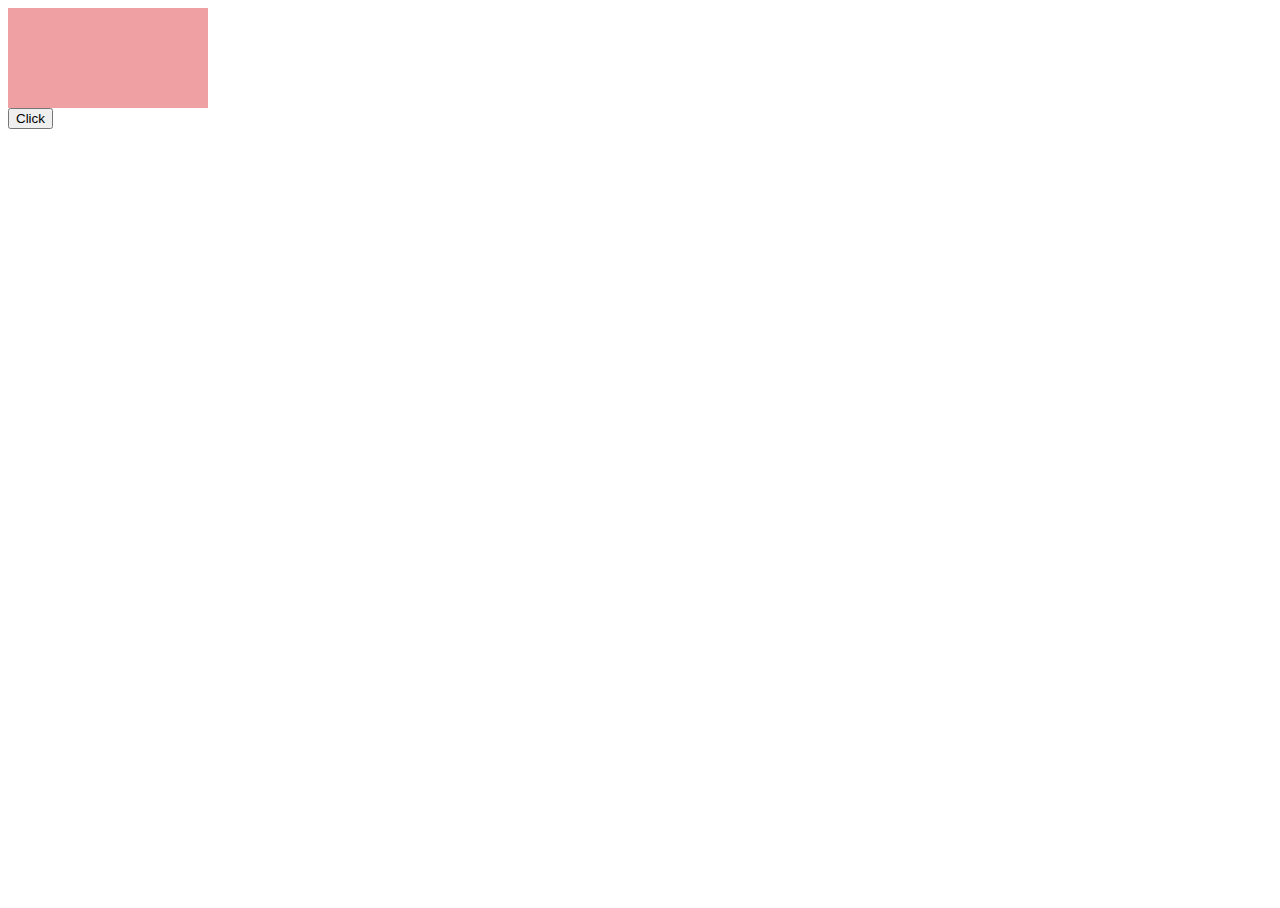
<file: index.html>
<html>
<head>
  <link rel="stylesheet" type="text/css" href="style.css">

</head>
<body>
  <script type="text/javascript">
  var ske12 = [];
  var ske13 = [];
  var ske12Choosed = [];
  var ske13Choosed = [];
  console.log(ske13);
  console.log(ske12);
  for(var i =0;i<10;i++){
    var nDiv = document.createElement('div');
    nDiv.id = 'ske12-'+i;
    nDiv.className= 'left';
    nDiv.innerHTML = i;
    ske12.push(nDiv);
  }
  </script>
  <div id="container">
    <!-- <div class="left">
    </div> -->
  </div>
  <div id="floor"></div>
  <script type="text/javascript">
    var i =0;
    var ske12LoopNumber = 5 ;

    function shuffle(array) {
      var m = array.length, t, i;

      // While there remain elements to shuffle…
      while (m) {

        // Pick a remaining element…
        i = Math.floor(Math.random() * m--);

        // And swap it with the current element.
        t = array[m];
        array[m] = array[i];
        array[i] = t;
      }

      return array;
    }

    function shuffleSke12(){
      shuffle(ske12);
    }

    function turn12(){
      setTimeout(function(){
        shuffleSke12();
        if(ske12.length>0){
          var nDiv = ske12[Math.floor(Math.random()*ske12.length)];
          // console.log("+++++++++++");
          // console.log(nDiv);
          // console.log(ske12);
          // console.log("+++++++++++")
          document.getElementById('container').appendChild(nDiv);
          nDiv.style.display='block';
          nDiv.style.animationDuration=i+1+'s';
          // console.log(nDiv.style.animationDuration);
          // console.log(ske12Choosed);
          if(i<ske12LoopNumber){
            turn12();
          }
          i++;
          if(i==ske12LoopNumber+1){
            setTimeout(function(){
              nDiv.style.webkitAnimationPlayState = 'paused';
              ske12Choosed.push(nDiv);
            },(i/2.5)*1000);
                  }
          else{
            setTimeout(function(){
              nDiv.style.display='none';
              nDiv.remove();
            },(i)*1000);
          }
        }
      },(i+1)*1000+1);
    }
    function shuffle(array) {
      var m = array.length, t, i;

      // While there remain elements to shuffle…
      while (m) {

        // Pick a remaining element…
        i = Math.floor(Math.random() * m--);

        // And swap it with the current element.
        t = array[m];
        array[m] = array[i];
        array[i] = t;
      }

      return array;
    }
    function chooseSke12(){
      i = 0;
      turn12();
      if(ske12Choosed.length>0){
        ske12Choosed[ske12Choosed.length-1].remove();
        // for(var j =0;i<ske12.length;i++){
          //  if(ske12[j]==ske12Choosed[ske12Choosed.length-1]){
          if(ske12Choosed.length>0){
            ske12.splice(ske12.indexOf(ske12Choosed[ske12Choosed.length-1]),1);

        }
      }
    }
    // insertDiv();
  </script>
  <button type="button" name="button" onclick="chooseSke12()">Click</button>
</body>
</html>
</file>
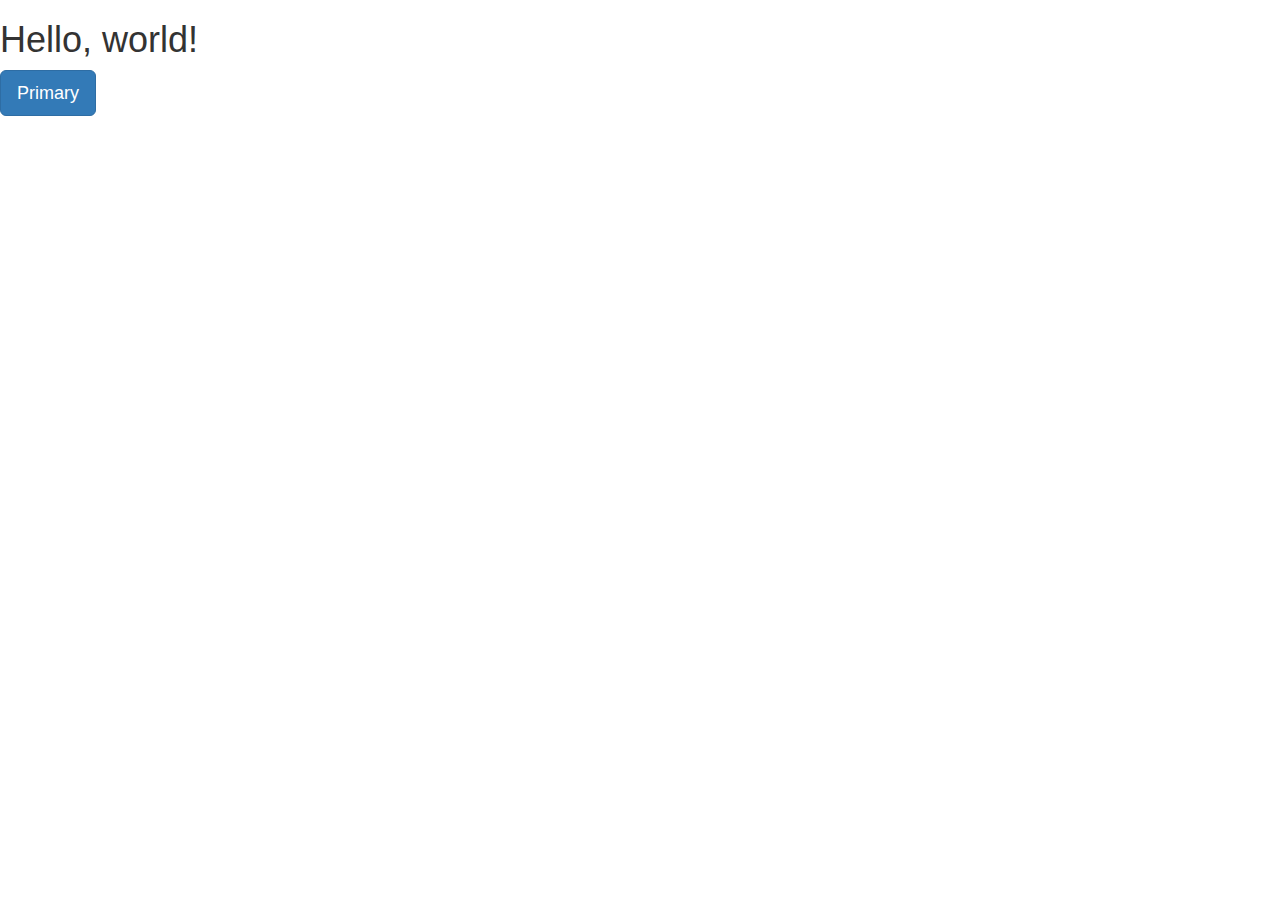
<file: bootStrap.html>
<!DOCTYPE html>
<html lang="en">
  <head>
    <meta charset="utf-8">
    <meta http-equiv="X-UA-Compatible" content="IE=edge">
    <meta name="viewport" content="width=device-width, initial-scale=1">
    <!-- The above 3 meta tags *must* come first in the head; any other head content must come *after* these tags -->
    <title>Bootstrap 101 Template</title>

    <!-- Bootstrap -->
    <link href="css/bootstrap.min.css" rel="stylesheet">

    <!-- HTML5 shim and Respond.js for IE8 support of HTML5 elements and media queries -->
    <!-- WARNING: Respond.js doesn't work if you view the page via file:// -->
    <!--[if lt IE 9]>
      <script src="https://oss.maxcdn.com/html5shiv/3.7.2/html5shiv.min.js"></script>
      <script src="https://oss.maxcdn.com/respond/1.4.2/respond.min.js"></script>
    <![endif]-->
  </head>
  <body>
    <h1>Hello, world!</h1>

    <!-- jQuery (necessary for Bootstrap's JavaScript plugins) -->
    <script src="https://ajax.googleapis.com/ajax/libs/jquery/1.11.3/jquery.min.js"></script>
    <!-- Include all compiled plugins (below), or include individual files as needed -->
    <script src="js/bootstrap.min.js"></script>
    <button type="button" name="button" class="btn btn-lg btn-primary">Primary</button>
  </body>
</html>
</file>
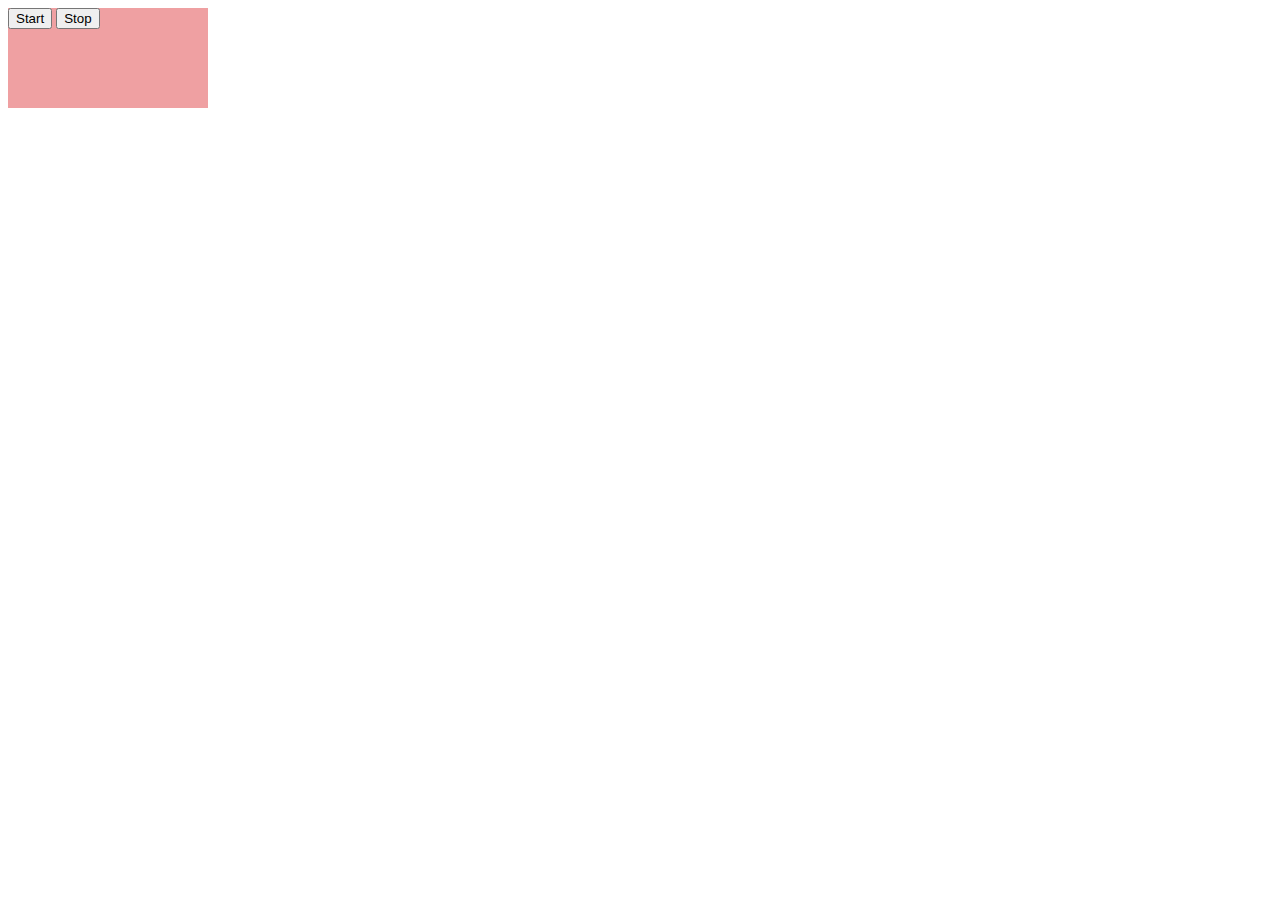
<file: index2.html>
<html>
<head>
  <link rel="stylesheet" type="text/css" href="style.css">

</head>
<body>

  <div id="container">
    <div id='containerSke12' class= 'stop'>
    </div>
  </div>
  <script type="text/javascript">
  var container = document.getElementById('containerSke12');
  container.addEventListener('webkitAnimationEnd',function(){
    this.style.webkitAnimationName = '';
  });
  var ske12 = [];
  // for(var i =0;i<10;i++){
  //   var nDiv = document.createElement('div');
  //   nDiv.id = 'ske12-'+i;
  //   nDiv.className= 'top';
  //   nDiv.style.position = 'relative';
  //   nDiv.style.height = '100px';
  //   nDiv.style.width = '100px';
  //   nDiv.style.textAlign = 'center';
  //   nDiv.style.backgroundColor='blue';
  //   nDiv.style.fontSize = '100';
  //   nDiv.style.animationDuration=1;
  //   nDiv.innerHTML = i;
  //   ske12.push(nDiv);
  //   document.getElementById('ske12Container').appendChild(nDiv);
  // }
  </script>
  <script type="text/javascript">
  function animation12(time){
    var div = document.getElementById('containerSke12');
    div.className = 'test';
    div.style.animationName = 'testAni';
    div.style.webkitAnimationPlayState = 'running';
    div.style.animationDuration = time+'s';
    div.style.animationIterationCount = '1';
    // setTimeout(function(){
    //   ske12[ske12.length-1].parentNode.insertBefore(ske12[ske12.length-1],ske12[ske12.length-1].parentNode.firstChild);
    //   var temp = ske12.pop();
    //   ske12.unshift(temp);
    //   console.log(ske12);
    //   //div.className = 'test';
    //   // setTimeout(function(){
    //   //   div.style.webkitAnimationPlayState = 'paused';
    //   // },0);
    // },time*1000);
  }
  function startSke12(){
    //for(var i =1;i<5;i++){
      animation12(1);
    // }
  }
  function stopSke12(){
    var div = document.getElementById('ske12Container');

    div.style.webkitAnimationPlayState = 'paused';
  }
  </script>
  <div id="floor">
  <button type="button" name="start" onclick="startSke12()">Start</button>
  <button type="button" name="stop" onclick="stopSke12()">Stop</button>

  </div>
  </body>
</html>
</file>
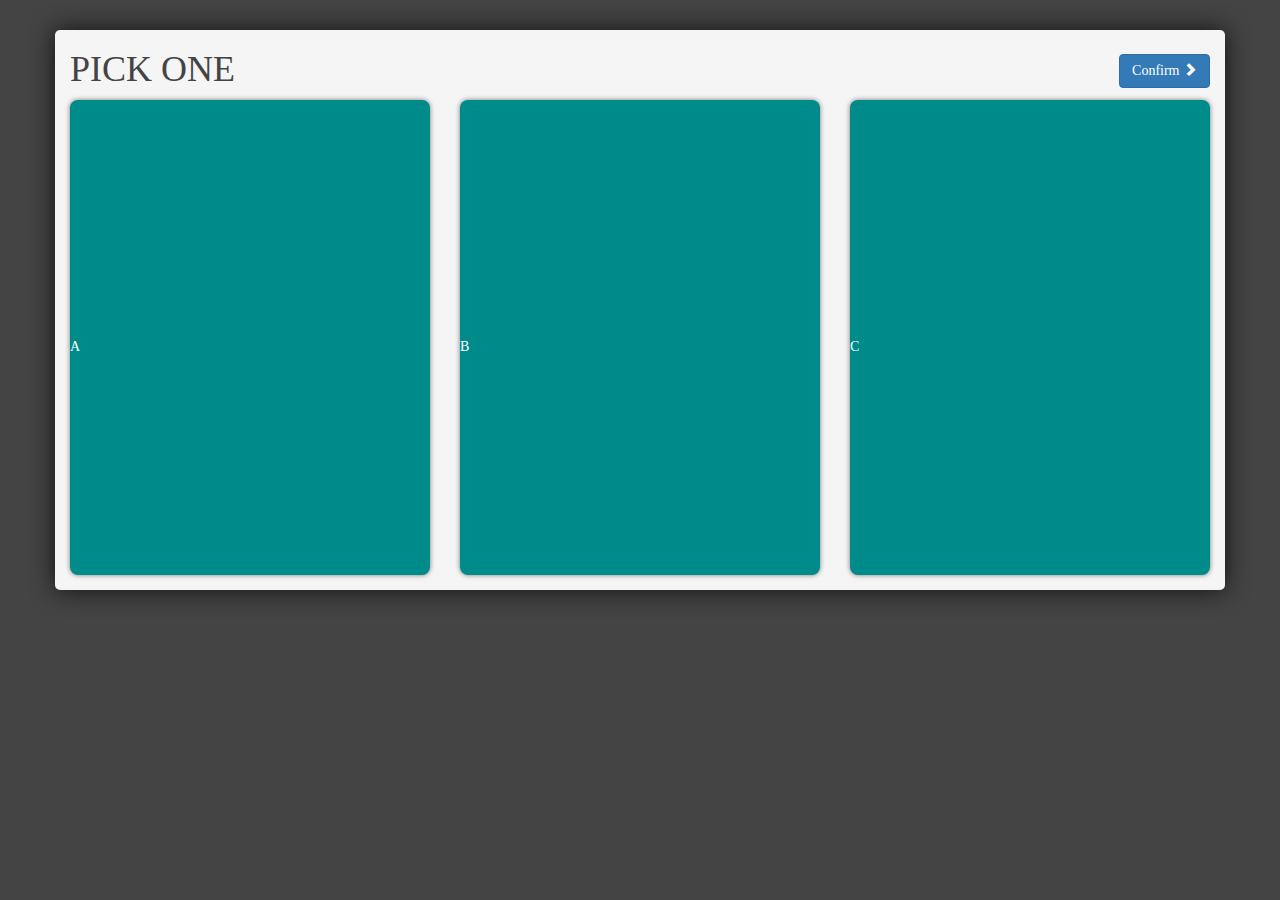
<file: index6.html>
<!DOCTYPE html>
<html lang="en">
<head>
    <meta charset="UTF-8">
    <title>Document</title>
    <link rel="stylesheet" href="css/bootstrap.min.css">
    <link rel="stylesheet" href="css/animate.css">
    <style>
        body {
            color: white;
            background-color: #444444;
            font-family: "Segoe UI Semibold";
        }
        .container {
            box-shadow: 0px 0px 25px #111111;
            margin-top: 30px;
            border-radius: 5px;
            background-color: whitesmoke;
        }
        .people-row {
            margin-bottom: 15px;
        }
        .people-box {
            background-color: darkcyan;
            box-shadow: 0px 0px 5px #777777;
            border-radius: 8px;
            padding-top: 66%;
            padding-bottom: 66%;
        }
        .people-holder {
            position: absolute;
            text-align: center;
            z-index: 2;
        }
        .black-text {
            color: #444444;
        }
        #button {
            text-align: right;
            margin-top: 24px;
        }
    </style>
</head>
<body>
    <div class="container">
        <div class="row">
            <div class="col-xs-6">
                <h1 class="black-text">PICK ONE</h1>
            </div>
            <div id="button" class="col-xs-6">
                <button class="btn btn-primary">Confirm
                <span class="glyphicon glyphicon-chevron-right" aria-hidden="true"></span>
                </button>
            </div>
        </div>
        <div class="row people-row">
            <div class="col-lg-4 col-xs-4">
                <div class="people-box">
                    <div class="people-holder">
                        A
                    </div>
                </div>
            </div>
            <div class="col-lg-4 col-xs-4">
                <div class="people-box">
                    <div class="people-holder">
                        B
                    </div>
                </div>
            </div>
            <div class="col-lg-4 col-xs-4">
                <div class="people-box">
                    <div class="people-holder">
                        C
                    </div>
                </div>
            </div>
        </div>
    </div>
    <script type="text/javascript" src="js/jquery-2.1.4.min.js"></script>
    <script type="text/javascript">
        "use strict";

        var state = true;
        $(".btn").click(function() {
            console.log('wtf');
//            $(".people-box").hide();
            if (state) {
                $(".people-box").addClass("animated flip");
            } else {
                $(".people-box").removeClass("animated flip");
            }
            state = !state;
//            $(".people-box").hide();
//            $(".people-box").removeClass("animated flip");
        });
    </script>
</body>
</html>
</file>
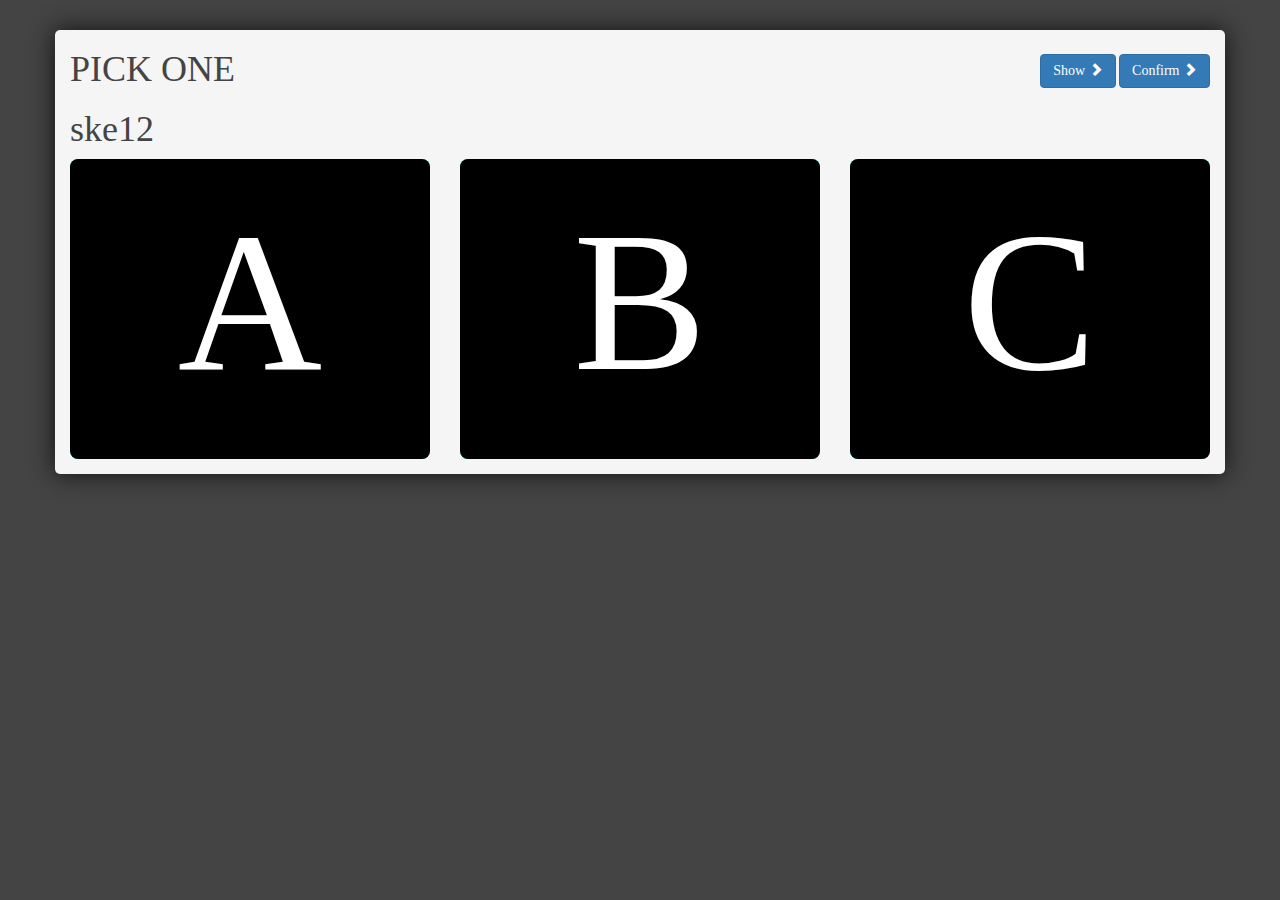
<file: index7.html>
<!DOCTYPE html>
<html lang="en">
<head>
    <meta charset="UTF-8">
    <title>SK</title>
    <link rel="stylesheet" href="css/bootstrap.min.css">
    <link rel="stylesheet" href="css/animate.css">
    <style>
        @-webkit-keyframes rotate {
            0% {
                transform: rotate(0deg);
            }
            100% {
                transform: rotate(180deg);
                transition: 6s;
            }
        }
        .flip .flipper {
            transform: rotateY(180deg);
            transition: 5s;
            transform-style: preserve-3d;
/*            float: inherit;*/
        }
        .scale {
            transform: scale(1.1);
            transition-duration: 1s;
        }
        body {
            color: white;
            background-color: #444444;
            font-family: "Segoe UI Semibold";
        }
        .container {
            box-shadow: 0px 0px 25px #111111;
            margin-top: 30px;
            border-radius: 5px;
            background-color: whitesmoke;
        }
        .people-row {
            margin-bottom: 15px;
        }
        /* entire container, keeps perspective */
        .flip-container {
/*            perspective: 1000;*/
            position: relative;
            background-color: aqua;        }
        /* flip the pane when hovered */
        /*.flip-container:active  .flipper{
            transform: rotateY(180deg);
        }*/
/*
        .flip-container:hover{
            transform: scale(1.1);
            transition-duration: 1s;
        }
*/
        .flip-container, flipper, .front, .back {
            width: 100%;
            height: 300px;
            border-radius: 8px;
        }
        /* flip speed goes here */
        .flipper {
            transition: 0.6s;
            transform-style: preserve-3d;
            background-color: bisque;
            position: relative;
        }
        /* hide back of pane during swap */
        .front, .back {
            backface-visibility: hidden;
            text-align: center;
            position: absolute;
            top: 0;
            left: 0;
        }
        /* front pane, placed above back */
        .front {
            z-index: 1;
            /* for firefox 31 */
            transform: rotateY(0deg);
            background-color: #000;
            font-size: 200px;
        }
        /* back, initially hidden pane */
        .back {
            z-index: 2;
            transform: rotateY(180deg);
            background-color: #F0F;
            padding: 30%;
            font-size: 100px;
        }
        .black-text {
            color: #444444;
        }
        #buttonDiv {
            text-align: right;
            margin-top: 24px;
        }
    </style>
</head>
<body>
    <div class="container">
        <div class="row">
            <div class="col-xs-6">
                <h1 class="black-text">PICK ONE</h1>
                <h1 id="status" class="black-text">ske12</h1>
            </div>
            <div id="buttonDiv" class="col-xs-6">
                <button id="show" class="btn btn-primary">Show
                <span class="glyphicon glyphicon-chevron-right" aria-hidden="true"></span>
                </button>
                <button id="button" class="btn btn-primary">Confirm
                <span class="glyphicon glyphicon-chevron-right" aria-hidden="true"></span>
                </button>
            </div>
        </div>
        <div class="row people-row">
            <div class="col-lg-4 col-xs-4">
                <div id="card-container-1" class="flip-container">
                    <div id="card-flipper-1" class="flipper">
                        <div id="card-front-1" class="front">
                  			<!-- front content -->
                  			A
  		                </div>
  		                <div id="card-back-1" class="back">
  		                	<!-- back content -->
  		                	AA
  	                	</div>
                    </div>
                </div>
            </div>
            <div class="col-lg-4 col-xs-4">
                <div id="card-container-2" class="flip-container">
                    <div id="card-flipper-2" class="flipper">
                        <div id="card-front-2" class="front">
                  			<!-- front content -->
                  			B
  		                </div>
  		                <div id="card-back-2" class="back">
  		                	<!-- back content -->
  		                	BB
  	                	</div>
                    </div>
                </div>
            </div>
            <div class="col-lg-4 col-xs-4">
                <div id="card-container-3" class="flip-container">
                    <div id="card-flipper-3" class="flipper">
                        <div id="card-front-3" class="front">
                            <!--front content -->
                        C
                      </div>
                      <div id="card-back-3" class="back">
                        <!-- back content -->
                        CC
                      </div>
                    </div>
                </div>
            </div>
        </div>
    </div>
    <script type="text/javascript" src="js/jquery-2.1.4.min.js"></script>
    <script type="text/javascript">
        "use strict";
        function shuffle(array) {
            var m = array.length, t, i;
            // While there remain elements to shuffle…
            while (m) {
                // Pick a remaining element…
                i = Math.floor(Math.random() * m--);

                // And swap it with the current element.
                t = array[m];
                array[m] = array[i];
                array[i] = t;
            }
            return array;
        }

//        var state = true;
//        $(".btn").click(function() {
//            if (state) {
//                $(".flip-container").addClass("flip");
//                $(".flipper").addClass("flip");
//            } else {
//                $(".flip    container").removeClass("flip");
//            }
//            state = !state;
//        });
        var SKE12 = 1;
        var SKE13 = 0;
        var state = SKE12;
        var currentSke13;
        var choosed = false;
        var ske12Array = ["1", "2", "3", "4", "5"];
        var ske13Array = ["01", "02", "03", "04", "05"];
        var backgroundColor = ["#F44336", "#E91E63", "#9C27B0", "#673AB7", "#673AB7", "#3F51B5", "#2196F3", "#03A9F4", "#00BCD4", "#009688", "#4CAF50", "8BC34A", "#CDDC39", "#FFEB3B", "#FFC107", "#FF9800", "FF5722", "#795548", "#9E9E9E"];
        var ske12 = {
            code: ske12Array,
        };
        var ske13 = {
            name: ske13Array,
        }
        var ske13Choosed = {
            
        };
        var setSke13Card = function() {
            for (var i = 1; i <= 3; i++){
                if (ske13Array.length == 0) {
                    $("#card-back-" + i).text("END");
                }
                else if (ske13Array.length < 3) {
                    $("#card-back-" + i).text(ske13Array[(i - 1) % ske13Array.length]);
                }
                else {
                    $("#card-back-" + i).text(ske13Array[i - 1]);
                }
            }
        };
        var setSke12Card = function(){
            for(var i = 1; i <= 3; i++){
                if(ske12Array.length == 0){
                    $("#card-back-" + i).text("END");
                }
                else if (ske12Array.length < 3) {
                    $("#card-back-" + i).text(ske12Array[(i - 1) % ske12Array.length]);
                }
                else {
                    $("#card-back-" + i).text(ske12Array[i - 1]);
                }
            }
        };
        var shuffleSke12 = function() {
            shuffle(ske12Array);
        };
        var shuffleSke13 = function() {
            shuffle(ske13Array);
        };
        var saveToFile = function() {
            localStorage.setItem('choosed', JSON.stringify(ske13Choosed));
        };
        var setClickListener = function(selector) {
            var tempDiv = $(selector);
            tempDiv.bind("click", function() {
                for (var i = 1; i <= 3; i++) {
                    $("#card-back-"+i).css("background-color", backgroundColor[Math.floor(Math.random() * 19 + 1)]);
                }
                tempDiv.addClass("flip");
                tempDiv.addClass("scale");
//                console.log();
                var text = tempDiv.children().children(".back").text();
                if (state == SKE12) {
                    currentSke13 = text;
//                    console.log(ske13Array);
//                    console.log(ske13Array.indexOf(text));
                    ske13Array.splice(ske13Array.indexOf(text), 1);
                    console.log(ske13Array);
                }
                if (state == SKE13) {
                    ske13Choosed[currentSke13] = text;
                    ske12Array.splice(ske12Array.indexOf(text), 1);
//                    console.log(ske13Choosed);
                    saveToFile();
                }
                for(var i = 1;i<=3;i++){
                    if(i!=tempDiv.selector.substring(16)){
                        $("#card-container-"+i).unbind("mouseenter");
                        console.log(i);
                    }
                   
                }
                unbindCickAll();
                tempDiv.unbind("mouseleave");
                choosed = true;
            });
            tempDiv.bind("mouseenter",function(){
                tempDiv.css("transform", "scale(1.1)");
                tempDiv.css("transition-duration", "1s");
            });
            tempDiv.bind("mouseleave",function(){
                tempDiv.css("transform", "scale(1)");
                tempDiv.css("transition-duration", "1s");
            });
        };
        var unbindCickAll = function(){
            for(var i = 1;i<=3;i++){
                $("#card-container-"+i).unbind("click");
            }
        };
//        var resetHover = function(){
//            for(var i = 1;i<=3;i++){
//                   $("#card-container-"+i).unbind("click");
//            }
//        };
        var resetCss = function() {
            for(var i = 1; i <= 3; i++) {
                $("#card-container-" + i).removeClass("flip");
                $("#card-container-" + i).removeClass("scale");
                $("#card-container-" + i).css("transform", "scale(1)");
                $("#card-container-" + i).css("transition-duration", "1s");
            }
        };
        var resetClick = function() {
            for (var i = 1; i <= 3; i++) {
                setClickListener("#card-container-" + i);
            }
        };
        $("#show").bind("click", function() {
            if (choosed) {
                for (var i = 1; i <= 3; i++) {
                  $("#card-container-" + i).addClass("flip");
                }
            }
        });
        $("#button").bind("click", function() {
            if (choosed) {
                resetCss();
                resetClick();
                setTimeout(function() {
                    if (state == SKE12) {
                        console.log("in ske12");
                        shuffleSke12();
                        setSke12Card();
                    }
                    else {
                        console.log("in ske13");
                        shuffleSke13();
                        setSke13Card();
                    }
                    state == SKE12 ? state = SKE13 : state = SKE12;
                }, 500);
                console.log(state);
                choosed = false;
                if (state == SKE12) {
                    $("#status").text("ske13");
                }
                else {
                    $("#status").text("ske12");
                }
            }
        });
        $(document).ready(function() {
            shuffleSke12();
            shuffleSke13();
            resetCss();
            resetClick();
            setSke13Card();
        });
    </script>
</body>
</html>
</file>
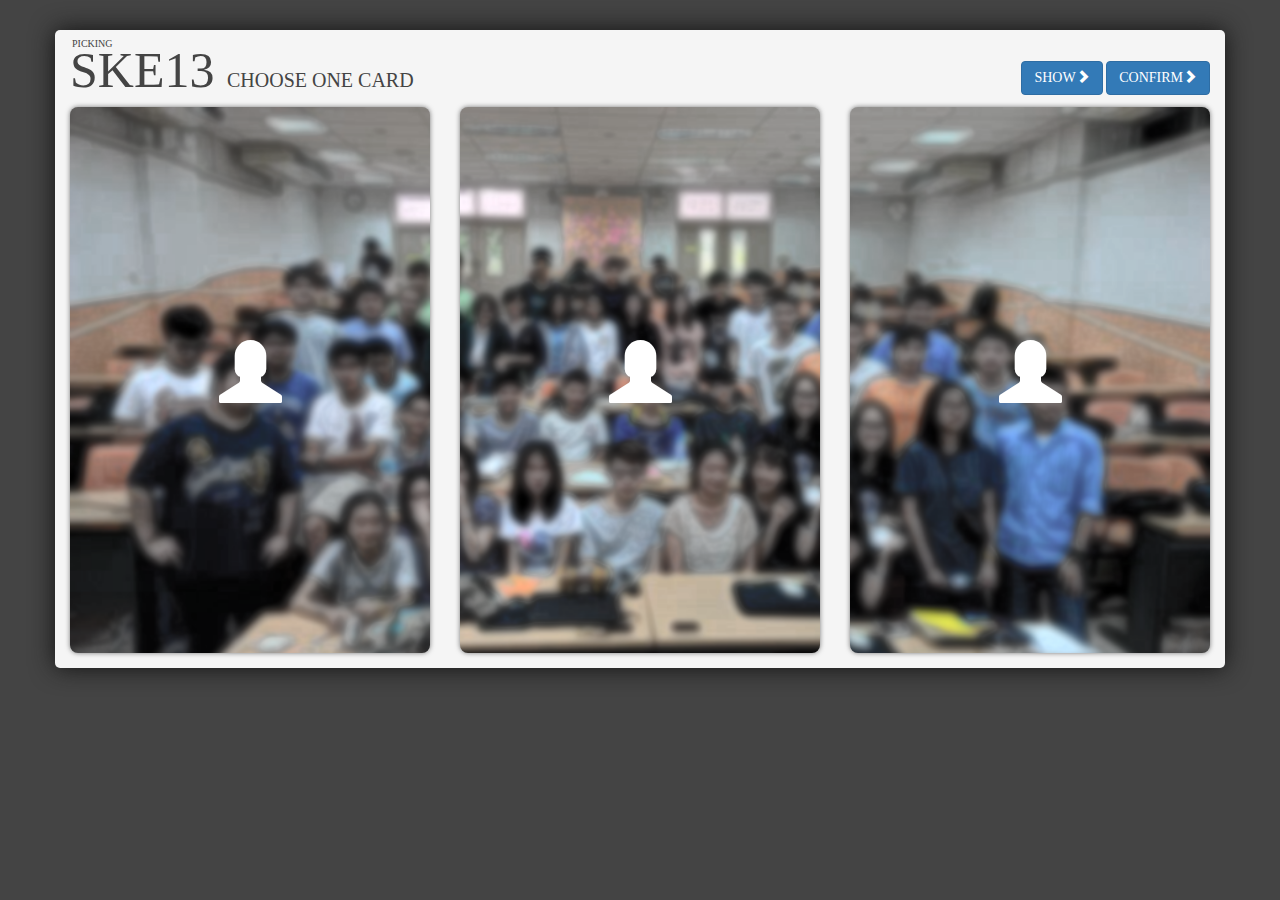
<file: index8.html>
<!DOCTYPE html>
<html lang="en">
<head>
    <meta charset="UTF-8">
    <title>SK</title>
    <link rel="stylesheet" href="css/bootstrap.min.css">
    <link rel="stylesheet" href="css/animate.css">
    <style>
        @-webkit-keyframes rotate {
            0% {
                transform: rotate(0deg);
            }
            100% {
                transform: rotate(180deg);
                transition: 6s;
            }
        }
        .flip .flipper {
            transform: rotateY(180deg);
            transition: 6s;
            transform-style: preserve-3d;
/*            float: inherit;*/
        }
        .scale {
            transform: scale(1.02);
            transition-duration: 1s;
        }
        body {
            color: white;
            background-color: #444444;
            font-family: "Segoe UI Semibold";
        }
        .container {
            box-shadow: 0px 0px 25px #111111;
/*            padding-bottom: 4%;*/
            margin-top: 30px;
            border-radius: 5px;
            background-color: whitesmoke;
        }
        .title-row {
            margin-top: 7px;
        }
        .people-row {
            margin-bottom: 15px;
        }
        /* entire container, keeps perspective */
        .flip-container {
/*            perspective: 1000;*/
            position: relative;
        }
        /* flip the pane when hovered */
        /*.flip-container:active  .flipper{
            transform: rotateY(180deg);
        }*/
/*
        .flip-container:hover{
            transform: scale(1.02);
            transition-duration: 1s;
        }
*/
        .flip-container, flipper, .front, .back {
            width: 100%;
/*            margin-bottom: 100%;*/
/*            height: 300px;*/
            border-radius: 8px;
        }
        /* flip speed goes here */
        .flipper {
            transition: 0.6s;
            transform-style: preserve-3d;
            position: relative;
            text-align: center;
        }
        /* hide back of pane during swap */
        .front, .back {
            backface-visibility: hidden;
/*            text-align: center;*/
/*
            top: 150px;
            left: 100px;
*/
            background-color: darkcyan;
            box-shadow: 0px 0px 5px #777777;
            border-radius: 8px;
            padding-top: 66%;
            padding-bottom: 66%;
/*            margin-bottom: 66%;*/
        }
        /* front pane, placed above back */
        .front {
            z-index: 1;
            /* for firefox 31 */
            position: absolute;
            transform: rotateY(0deg);
            background-color: #000;
            font-size: 50px;
            background-repeat: no-repeat;
            background-size: cover;
        }
        #card-front-1 {
            background-image: url("images/background/card-1.png");
        }
        #card-front-2 {
            background-image: url("images/background/card-2.png");
        }
        #card-front-3 {
            background-image: url("images/background/card-3.png");
        }
        /* back, initially hidden pane */
        .back {
            z-index: 2;
            transform: rotateY(180deg);
            background-color: #F0F;
/*            padding: 30%;*/
            font-size: 50px;
        }
        .black-text {
            color: #444444;
        }
        #buttonDiv {
            text-align: right;
            margin-top: 24px;
        }
        .card-glyphicon {
            transform: scale(1.25);
        }
/*
        .subtitle-container {
            position: relative;
        }
*/
/*
        .subtitle h2 {
            font-size: 5px;
        }
*/
        .title-text-holder {
            display: inline;
            font-size: 20px;
        }
        #status {
            font-size: 50px;
        }
        #picking {
            font-size: 10px;
            margin-bottom: -16px;
            margin-left: 2px;
        }
    </style>
</head>
<body>
    <div class="container">
        <div class="title-row row">
            <div class="title-container title black-text col-xs-8 col-lg-8">
                <div id="picking" class="black-text">
                    PICKING                    
                </div>
                <div id="status" class="title-text-holder">            SKE13
                </div>
                <div class="title-text-holder">
                    CHOOSE ONE CARD
                </div>
            </div>
            
            <div id="buttonDiv" class="col-xs-4 col-lg-4">
                <button id="show" class="btn btn-primary">SHOW<span class="glyphicon glyphicon-chevron-right" aria-hidden="true"></span>
                </button>
                <button id="button" class="btn btn-primary">CONFIRM<span class="glyphicon glyphicon-chevron-right" aria-hidden="true"></span>
                </button>
            </div>
        </div>
        <div class="row people-row">
            <div class="col-lg-4 col-xs-4">
                <div id="card-container-1" class="flip-container">
                    <div id="card-flipper-1" class="flipper">
                        <div id="card-front-1" class="front">
                  			<!-- front content -->
                  			<span class="glyphicon card-glyphicon glyphicon-user" aria-hidden="true"></span>
  		                </div>
  		                <div id="card-back-1" class="back">
  		                	<!-- back content -->
  		                	AA
  	                	</div>
                    </div>
                </div>
            </div>
            <div class="col-lg-4 col-xs-4">
                <div id="card-container-2" class="flip-container">
                    <div id="card-flipper-2" class="flipper">
                        <div id="card-front-2" class="front">
                  			<!-- front content -->
                  			<span class="glyphicon card-glyphicon glyphicon-user" aria-hidden="true"></span>
  		                </div>
  		                <div id="card-back-2" class="back">
  		                	<!-- back content -->
  		                	BB
  	                	</div>
                    </div>
                </div>
            </div>
            <div class="col-lg-4 col-xs-4">
                <div id="card-container-3" class="flip-container">
                    <div id="card-flipper-3" class="flipper">
                        <div id="card-front-3" class="front">
                            <!--front content -->
                            <span class="glyphicon card-glyphicon glyphicon-user" aria-hidden="true"></span>
                        </div>
                        <div id="card-back-3" class="back">
                            <!-- back content -->
                            CC
                        </div>
                    </div>
                </div>
            </div>
        </div>        
    </div>
    <script type="text/javascript" src="js/jquery-2.1.4.min.js"></script>
    <script type="text/javascript">
        "use strict";
        function shuffle(array) {
            var m = array.length, t, i;
            // While there remain elements to shuffle…
            while (m) {
                // Pick a remaining element…
                i = Math.floor(Math.random() * m--);

                // And swap it with the current element.
                t = array[m];
                array[m] = array[i];
                array[i] = t;
            }
            return array;
        }

//        var state = true;
//        $(".btn").click(function() {
//            if (state) {
//                $(".flip-container").addClass("flip");
//                $(".flipper").addClass("flip");
//            } else {
//                $(".flip    container").removeClass("flip");
//            }
//            state = !state;
//        });
        var SKE12 = 1;
        var SKE13 = 0;
        var state = SKE12;
        var currentSke13;
        var choosed = false;
        var ske12Array = ["1", "2", "3", "4", "5"];
        var ske13Array = ["01", "02", "03", "04", "05"];
        var backgroundColor = ["#F44336", "#E91E63", "#9C27B0", "#673AB7", "#673AB7", "#3F51B5", "#2196F3", "#03A9F4", "#00BCD4", "#009688", "#4CAF50", "#8BC34A", "#CDDC39", "#FFEB3B", "#FFC107", "#FF9800", "#FF5722", "#795548", "#9E9E9E"];
        var ske12 = {
            code: ske12Array,
        };
        var ske13 = {
            name: ske13Array,
        }
        var ske13Choosed = {
            
        };
        var setSke13Card = function() {
            for (var i = 1; i <= 3; i++){
                if (ske13Array.length == 0) {
                    $("#card-back-" + i).text("END");
                }
                else if (ske13Array.length < 3) {
                    $("#card-back-" + i).text(ske13Array[(i - 1) % ske13Array.length]);
                }
                else {
                    $("#card-back-" + i).text(ske13Array[i - 1]);
                }
            }
        };
        var setSke12Card = function(){
            for(var i = 1; i <= 3; i++){
                if(ske12Array.length == 0){
                    $("#card-back-" + i).text("END");
                }
                else if (ske12Array.length < 3) {
                    $("#card-back-" + i).text(ske12Array[(i - 1) % ske12Array.length]);
                }
                else {
                    $("#card-back-" + i).text(ske12Array[i - 1]);
                }
            }
        };
        var shuffleSke12 = function() {
            shuffle(ske12Array);
        };
        var shuffleSke13 = function() {
            shuffle(ske13Array);
        };
        var saveToFile = function() {
            localStorage.setItem('choosed', JSON.stringify(ske13Choosed));
        };
        var setClickListener = function(selector) {
            var tempDiv = $(selector);
            tempDiv.bind("click", function() {
                for (var i = 1; i <= 3; i++) {
                    $("#card-back-" + i).css("background-color", backgroundColor[Math.floor(Math.random() * 19 + 1)]);
                }
                tempDiv.addClass("flip");
                tempDiv.addClass("scale");
//                console.log();
                var text = tempDiv.children().children(".back").text();
                if (state == SKE12) {
                    currentSke13 = text;
//                    console.log(ske13Array);
//                    console.log(ske13Array.indexOf(text));
                    ske13Array.splice(ske13Array.indexOf(text), 1);
                    console.log(ske13Array);
                }
                if (state == SKE13) {
                    ske13Choosed[currentSke13] = text;
                    ske12Array.splice(ske12Array.indexOf(text), 1);
//                    console.log(ske13Choosed);
                    saveToFile();
                }
                for(var i = 1;i<=3;i++){
                    if(i!=tempDiv.selector.substring(16)){
                        $("#card-container-" + i).unbind("mouseenter");
                        console.log(i);
                    }
                   
                }
                unbindCickAll();
                tempDiv.unbind("mouseleave");
                choosed = true;
            });
            tempDiv.bind("mouseenter",function(){
                tempDiv.css("transform", "scale(1.02)");
                tempDiv.css("transition-duration", "1s");
            });
            tempDiv.bind("mouseleave",function(){
                tempDiv.css("transform", "scale(1)");
                tempDiv.css("transition-duration", "1s");
            });
        };
        var unbindCickAll = function(){
            for(var i = 1;i<=3;i++){
                $("#card-container-"+i).unbind("click");
            }
        };
//        var resetHover = function(){
//            for(var i = 1;i<=3;i++){
//                   $("#card-container-"+i).unbind("click");
//            }
//        };
        var resetCss = function() {
            for(var i = 1; i <= 3; i++) {
                $("#card-container-" + i).removeClass("flip");
                $("#card-container-" + i).removeClass("scale");
                $("#card-container-" + i).css("transform", "scale(1)");
                $("#card-container-" + i).css("transition-duration", "1s");
            }
        };
        var resetClick = function() {
            for (var i = 1; i <= 3; i++) {
                setClickListener("#card-container-" + i);
            }
        };
        $("#show").bind("click", function() {
            if (choosed) {
                for (var i = 1; i <= 3; i++) {
                  $("#card-container-" + i).addClass("flip");
                }
            }
        });
        $("#button").bind("click", function() {
            if (choosed) {
                resetCss();
                resetClick();
                setTimeout(function() {
                    if (state == SKE12) {
                        console.log("in ske12");
                        shuffleSke12();
                        setSke12Card();
                    }
                    else {
                        console.log("in ske13");
                        shuffleSke13();
                        setSke13Card();
                    }
                    state == SKE12 ? state = SKE13 : state = SKE12;
                }, 500);
                console.log(state);
                choosed = false;
                if (state == SKE12) {
                    $("#status").text("SKE12 ");
                }
                else {
                    $("#status").text("SKE13 ");
                }
            }
        });
        $(document).ready(function() {
            shuffleSke12();
            shuffleSke13();
            resetCss();
            resetClick();
            setSke13Card();
        });
        
    </script>
</body>
</html>
</file>
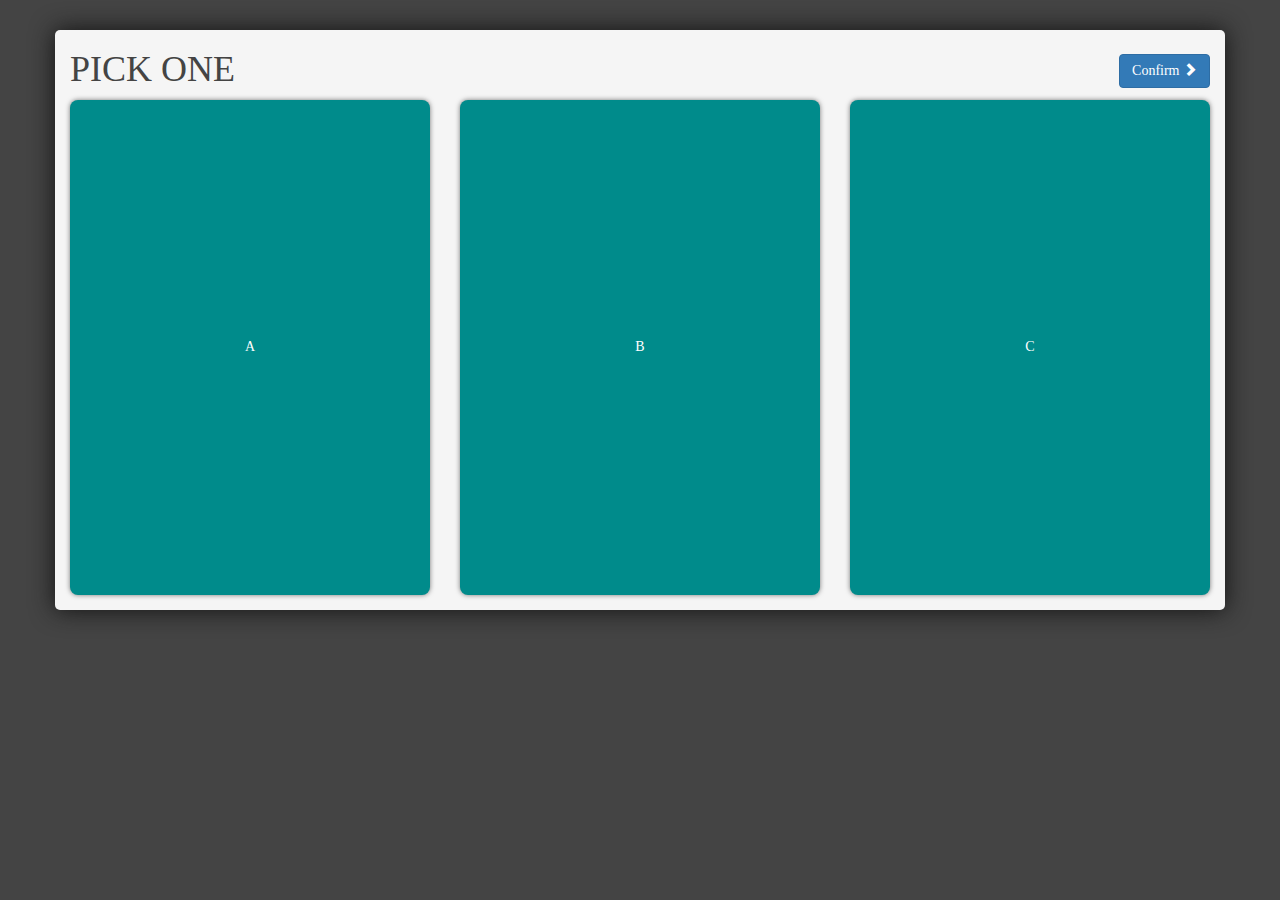
<file: old-index6.html>
<!DOCTYPE html>
<html lang="en">
<head>
    <meta charset="UTF-8">
    <title>Document</title>
    <link rel="stylesheet" href="css/bootstrap.min.css">
    <link rel="stylesheet" href="css/animate.css">
    <style>
        body {
            color: white;
            background-color: #444444;
            font-family: "Segoe UI Semibold";
        }
        .container {
            box-shadow: 0px 0px 25px #111111;
            margin-top: 30px;
            border-radius: 5px;
            background-color: whitesmoke;
        }
        .people-row {
            margin-bottom: 15px;
        }
        .people-box {
            background-color: darkcyan;
            box-shadow: 0px 0px 5px #777777;
            border-radius: 8px;
            padding-top: 66%;
            padding-bottom: 66%;
        }
        .people-holder {
            text-align: center;
        }
        .black-text {
            color: #444444;
        }
        #button {
            text-align: right;
            margin-top: 24px;
        }
    </style>
</head>
<body>
    <div class="container">
        <div class="row">
            <div class="col-xs-6">
                <h1 class="black-text">PICK ONE</h1>
            </div>
            <div id="button" class="col-xs-6">
                <button class="btn btn-primary">Confirm
                <span class="glyphicon glyphicon-chevron-right" aria-hidden="true"></span>
                </button>
            </div>
        </div>
        <div class="row people-row">
            <div class="col-lg-4 col-xs-4">
                <div class="people-box">
                    <div class="people-holder">
                        A
                    </div>
                </div>
            </div>
            <div class="col-lg-4 col-xs-4">
                <div class="people-box">
                    <div class="people-holder">
                        B
                    </div>
                </div>
            </div>
            <div class="col-lg-4 col-xs-4">
                <div class="people-box">
                    <div class="people-holder">
                        C
                    </div>
                </div>
            </div>
        </div>
    </div>
    <script type="text/javascript" src="js/jquery-2.1.4.min.js"></script>
    <script type="text/javascript">
        "use strict";
        
        var state = true;
        $(".btn").click(function() {
            console.log('wtf');
//            $(".people-box").hide();
            if (state) {
                $(".people-box").addClass("animated flip");
            } else {
                $(".people-box").removeClass("animated flip");
            }
            state = !state;
//            $(".people-box").hide();
//            $(".people-box").removeClass("animated flip");
        });
    </script>
</body>
</html>
</file>
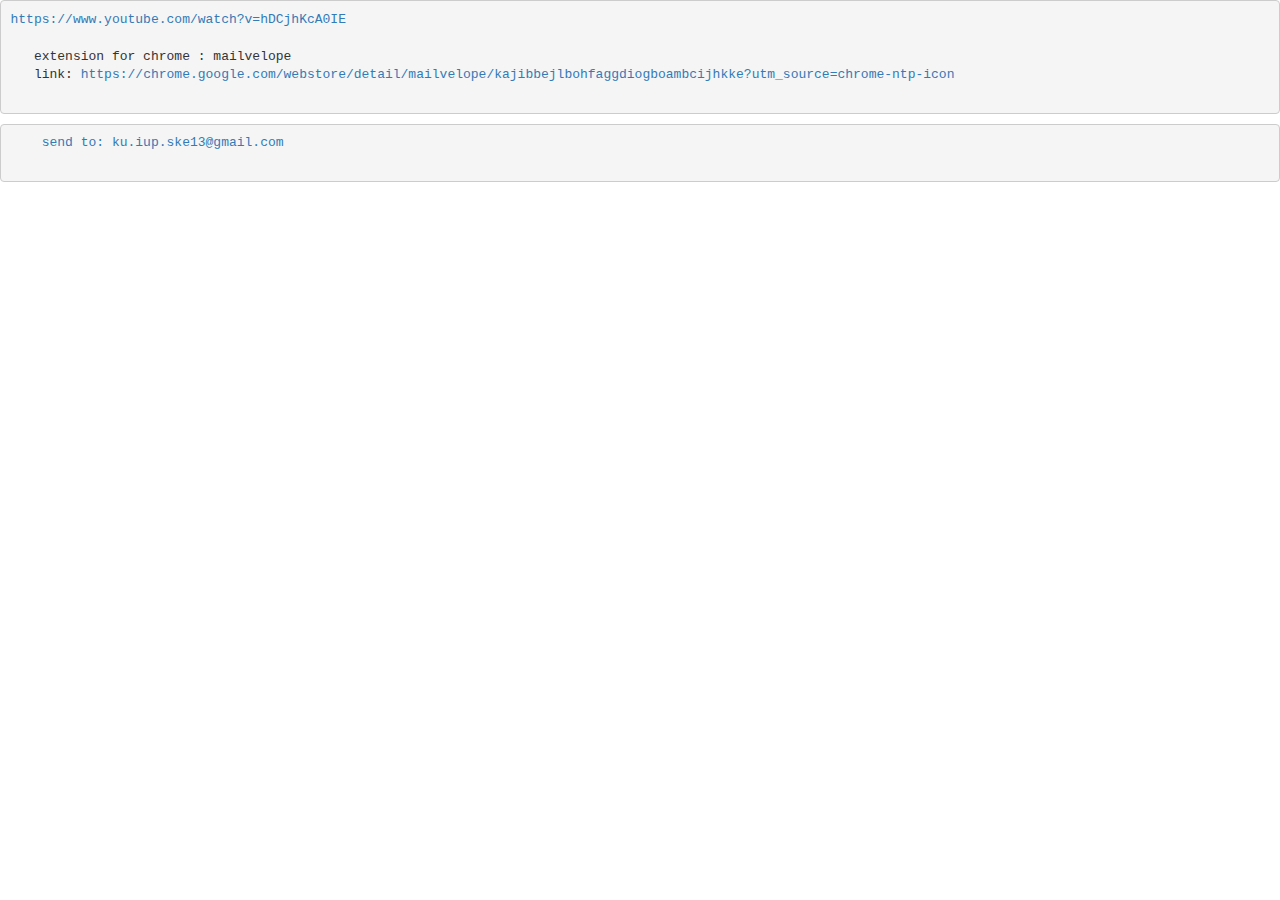
<file: wit.html>
<html>
    <head>
        <link rel="stylesheet" href="css/bootstrap.min.css">
        <style>
            #hello{
             font-size: 80px;
            }
        </style>
    </head>
    <body>
<!--
    <pre>
-----BEGIN PGP PUBLIC KEY BLOCK-----
Version: Mailvelope v1.0.0
Comment: https://www.mailvelope.com

xsFNBFXXN9kBEADCa+MHZUexbD2gRk3h3LeYGio9qmrR87pxVSnWBiBEQMLD
v9zTag3hUVe+BC1d2G3Yc6Tj8dBn4HWeWPushXRmaYkHyqrBnMPC+CuD1HuK
S9h6l/dgTo8MXK5sLl+siqtj21bNYju4X0+FByjOlxUt28HMBap7gbdEyBfJ
/rCtsn4QxDhi4rTgkoA6Hxy2bjxvvrUppYxR0FxiZdiHQcB0aCdqdTcGKaHM
54V7Xy6bsr9qHoMQNx8qFGGq40RrydpoqX6j/z9Bur3WjLGaq4WtFpazNyeE
jLf/D9pWRq6qF6FBeU/KhoAoAgi0UygNzU0ZPVmo0/h79vMqyJjGoIM7cb4u
+sS6E+f2LVJv35+mERfJFiC65PjUKrKuVpMZIw3UscfgaYBFop02rLdHdlcw
uxJmexh6delKsZbL7kvDKPErW4S/1kpNyxF9HpGCwcL/+MvIdVEw9i57Zl4r
fGzFwCbjcSgcjgsqTREc8nHBNcwJih/rqMNFySxd9dWUNuqYKCVJ59FDe9eY
GvpDprG05DIgjijgXNVjkew2feFTOE5GJdIHwr1K0jasrJ6rHpwJsEELT8/a
q8HIw3rW55YfVL/T70mjXjr2sl1xVwa5tYCE7nlUtciRTh+9KAJHsqG8MR1/
eDwiqLe2FUQaewQIuofRcA/2IPSG/vtVY8ip3QARAQABzR5za2UxMiA8a3Uu
aXVwLnNrZTEyQGdtYWlsLmNvbT7CwXUEEAEIACkFAlXXN94GCwkIBwMCCRBX
3X6Z0EESZAQVCAIKAxYCAQIZAQIbAwIeAQAA9gUP/0T4TKuVewtuwDQQiMRz
pvj7wwJnIPpOYZrUVTb+MGZeUe6SlRkXDndG7kye94tmPwKiOQ7ev3m41x6X
avBap0/YfDfZPgnuFYNnwQmB2jg62Jqk8hl2DF7ZZf2HdXpm2f9RDngyiIH5
TwdQ+9CZC2Hyg8V8qjUOIPiYJI9Ynh5EeevvF/1+m1TZ1uOiXva8sf54WqrJ
3+jLyBiuViUJL2XqBeJ2EGcaIZ6M67Z4nri24G3pyvzT3GAi3ICVybQ7n53H
6XWUOSTnwvF0HoR6MKEtd6Iy6wug6gBbk/VRiy17VROoZpDi1CxAXx374d+u
2JV+EADr8nOZOT41080z+7ZosjFALv/n8vABMXq5LCHgBUWIwLEtSOJHzzlm
qIxT3lgfx9Ic/eg6Uh96tCJEWBdAMX88dBdtDD9JSDhQ9EPqGONFPk0MadnQ
IRVhSoibg5AUXLs8hJ7g4gz46/NkkkugtF+dT5CIHjlzO617HZYre8dCyLWb
SZAhketj6BXjEj+Uk7ylnNlw5qAWPHb6WN8PRx+eepOz2DCJPxrojYXTfdot
bc7go80p3gHWrjeV/J0Q0m+mTBmp4yfgOPo0ImxRnAKpOWHKUEcP3vgjduox
zk+i3BKE7KpBSqwgG99ugDVUV5iPrpZlX87V9e3PKh7bnpZZs11ZNaAxUJcQ
5s2bzsFNBFXXN9kBEADNXbOioB5WVMSKOjMYaZYxvk+RNkIWTkYeNGEhgKSB
697uljQZIlgASVvn4zFvpstxZsBDMTP20FtUw+Jk9cxbmCoJ0vYOwMo2FHUk
IJLriN9cENeJuKBiA9BjNaaEMXBpZjFWumHGXh6itZxpH5H8NkL+SfixaAJn
GUO13YyueTaGbPCmfIurutAYHM5x1j0z9oxHkUs3ZHS0qyruvMTruJIJe55V
He+OTTMNjlTh8BZEyPeVpFkZV9O/428mogngG9eUa28jPdAolQH2TEcb4/yR
doLD3kWdHoqa0oU3sT7G2wCI0yA+uYuJt3sYgH73GHTq+J9kx/wU3WbXKUbY
dP7/rQ9a8BSilw8C9pZ/jQAchJrDLYx0hEIHyjREiiSdvrNjpVYb9uSJre7g
RhwL2vPvl7V5vN6wbk2HRvxkWsrvRA5cInhl9v1sogTfiA3mcAmzj2Ch8R53
QCy4y9MwXlUjHbl+wjK54gFNth9vG/rD10ZRze7HqKs7OvWBA/UIyFMr5vdD
2g0VRvxh1M5S9r/lZvy074rwMCN/f+FRb19FbeJ4A5W+TLn9vYZd0bSOKwVk
IaUvYu/IbREfLTf1aqhAzYoG+0W/mSGLJ7sbpuaBvsgddGogrPmgVXBkiXww
i3OWrpSnE03kNfsZ5jvhAJT6OXIb/oFxafaUDygrlwARAQABwsFfBBgBCAAT
BQJV1zfgCRBX3X6Z0EESZAIbDAAA33MP/Rd7joohgmE/NUD4D1rF0OHxcD1U
aksErdK+jXykKKNtu7zNCkG+J2KCYXVwciBpmvuQrpH7uHK/hCmNOoocbtFl
wKTr8RHYpj4+mfaYqfcZxgb8Og0HlFYezxUn8/TJn1fXZCWoPcFXxJpu6suy
y6aak/CkkfQT1QGJC7z+Yxt3XW2HorZVTJhpRrt5cf0e5F8l0LB1GF8lorku
z+3LnHXP8BbRTsS109QFkYWQ5R5PE7iaqGXJZvSldaOAcSv6CUa1+YNIYYvR
Ff6zGv+B3+xt/ohisEulCsudBxUDkCvDD2ZCro1aOQCMXxzdy/Ecq+9amZKp
qN6xSSq4LlZ2wyi4Pc3QxHzdY2sQCSXEPFrIh5lqi4tBvk53H9FXi64w//Gy
QVUMA2t2fpjWlrWOWlRPDRRONkQMGmQWYJ9v+gBWFBgPTKC+IhkcXA/iz/aj
RRvti7NPVOacecZerrjC6nIblUrHXkbBrnr8Ue+nIfjff3vZpFPwXIhFfGT9
H/nR0Ig3NFbpBaX3eIP9keAC81LAGyo/wgw2s3d92nyNrcBSG5j+zBRyHkEb
h1cmCZa+VlHSFt6fUNQ86FFi2xPFk7A/3hlK8sQd05rIWILYHUL/ZpNvcnR1
EkbEsPp6kDT/Kxg6baC3LevZfRcBtzIm8XTYvJz81VtLJIM/nHG4Y4IX
=ALQD
-----END PGP PUBLIC KEY BLOCK-----
    </pre>
-->


<pre><a href="https://www.youtube.com/watch?v=hDCjhKcA0IE">https://www.youtube.com/watch?v=hDCjhKcA0IE</a>
   
   extension for chrome : mailvelope
   link: <a href="https://chrome.google.com/webstore/detail/mailvelope/kajibbejlbohfaggdiogboambcijhkke?utm_source=chrome-ntp-icon">https://chrome.google.com/webstore/detail/mailvelope/kajibbejlbohfaggdiogboambcijhkke?utm_source=chrome-ntp-icon</a>
   </pre>
   <pre>
   <a href="mailto:ku.iup.ske13@gmail.com"> send to: ku.iup.ske13@gmail.com</a>
   </pre>
    </body>
    
</html>
</file>
<file: style.css>
body{
  background-color:#FFFFFF;
}
#container{
  width: 100%;
  height: 100%;
  padding-left: 5px;
  padding-right: 5px;
  position: absolute;
  /*padding-top: 10px;
  padding-right: 10px;
  padding-bottom: 10px;
  padding-left: 10px;*/
  /*top: 50%;*/
  /*left: 45%;
  margin-left: -45%;*/
}
.boxNext{
  width: 33.33333333333%;
  height: 90%;
  background-color: #E91E63;
  background-image: url('images/next.png');
  background-repeat: no-repeat;
  background-size: 100% 100%;
  background-position: center;
  position: relative;
  float: left;
  margin: px 0px 0px 0px;
  display: inline-block;
  border-style: solid;
  border-width: 5px;
}
.box{
  width: 33.33333333333%;
  padding-left: 100px;
  padding-right: 100px;
  height: 90%;
  background-color: #5bc0de;
  background-image: url('images/cover.png');
  background-repeat: no-repeat;
  background-size: 100% 100%;
  background-position: center;
  position: relative;
  float: left;
  margin: px 0px 0px 0px;
  display: inline-block;
}
@-webkit-keyframes rotate {
  0%{
    width: 200px;
    height: 200px;
    background-color: 2DE7B5;
    left:1920/2-50px;
    /*top: 1080/2-50px;*/
    /*transform: rotate(0deg);*/
  }
  50%{
    width: 100%;
    height: 100%;
    font-size: 750px;
    left: 0px;
    /*top: 0px;*/
    /*transform: rotate(3600deg);*/
  }
  90%{
    background-color: #B00000;
    opacity: 1;
  }
  91%{
    background-color: #FFFFFF;
    opacity: 0;
  }
  92%{
    background-color: #C00000;
    opacity: 1;
  }
  93%{
    background-color: #FFFFFF;
    opacity: 0;
  }
  94%{
    background-color: #D00000;
    opacity: 1;
  }
  95%{
    background-color: #FFFFFF;
    opacity: 0;
  }
  96%{
    background-color: #E00000;
    opacity: 1;
  }
  97%{
    background-color: #FFFFFF;
    opacity: 0;
  }
  98%{
    background-color: #F00000;
    opacity: 1;
  }
  99%{
    background-color: #FFFFFF;
    opacity: 0;
  }
  100%{
    background-color: #FF0000;
    width: 100%;
    height: 100%;
    font-size: 750px;
    left: 0px;
    /*transform: rotate(3600deg);*/
  }
}
@-webkit-keyframes bomb {
  0%{
    width: 200px;
    height: 200px;
    background-color: 2DE7B5;
    left:1920/2-50px;
    /*top: 1080/2-50px;*/
  }
  50%{
    width: 100%;
    height: 100%;
    font-size: 750px;
    left: 0px;
    /*top: 0px;*/
  }
  90%{
    background-color: #B00000;
    opacity: 1;
  }
  91%{
    background-color: #FFFFFF;
    opacity: 0;
  }
  92%{
    background-color: #C00000;
    opacity: 1;
  }
  93%{
    background-color: #FFFFFF;
    opacity: 0;
  }
  94%{
    background-color: #D00000;
    opacity: 1;
  }
  95%{
    background-color: #FFFFFF;
    opacity: 0;
  }
  96%{
    background-color: #E00000;
    opacity: 1;
  }
  97%{
    background-color: #FFFFFF;
    opacity: 0;
  }
  98%{
    background-color: #F00000;
    opacity: 1;
  }
  99%{
    background-color: #FFFFFF;
    opacity: 0;
  }
  100%{
    background-color: #FF0000;
    width: 100%;
    height: 100%;
    font-size: 750px;
    left: 0px;
  }
}
@-webkit-keyframes flip {
  0%{
    -webkit-transform: rotateY(0deg);
    width: 0px;
    height: 0px;
  }
  50%{
    -webkit-transform: rotateY(720deg);
    width: 810px;
    height: 1080px;
  }
  100%{
    -webkit-transform: rotateY(720deg);
    width: 810px;
    height: 1080px;
  }
}
.boxChoosed{

  font-family: Ubuntu,sans-serif;
  background-color: #2DE7B5;
  background-repeat: no-repeat;
  background-size: 100% 100%;
  position: absolute;
  top: 0px;
  left: 0px;
  float: left;
  margin: 0px 0px 0px 0px;
  animation-name: flip;
  animation-duration: 5s;
  animation-direction: alternate;
  animation-timing-function: linear;


}
.boxChoosedNoAni{
  font-family: Ubuntu,sans-serif;
  background-color: #2DE7B5;
  background-repeat: no-repeat;
  background-size: 100% 100%;
  position: absolute;
  top: 0px;
  right: 0px;
  float: left;
  width: 50px;
  height: 50px;
  font: 20px;
}
#choosed{
  position: relative;
}
#floor{
  width: 200px;
  height: 100px;
  background-color: #EFA0A2;
  left: 0px;
  top: 0px;
  position: relative;
}

#button{
  width: 200px;
  height: 100px;
  background-color: #EFA0A2;
  left: 0px;
  top: 0px;
  position: relative;
}
@-webkit-keyframes moveDown {
    0%   {
      margin: auto;
      left:auto;
      top: auto;
      opacity: 0;
      -webkit-animation-timing-function: ease;
    }
    5%  {
      left:0px;
      top: 250px;
      opacity: 1;
      -webkit-animation-timing-function: ease;
    }
    15%  {
      left:0px;
      top: 200px;
      opacity: 1;
      -webkit-animation-timing-function: ease;
    }
    40%  {
      left:0px;
      top: 250px;
      opacity: 1;
      -webkit-animation-timing-function: ease;
      display: none;
    }
    100%  {
      left:0px;
      top: 400px;
      opacity: 0;
      -webkit-animation-timing-function: linear;

    }
}

.left{
  width: 100px;
  height: 100px;
  position: relative;
  font-size: 100;
  font-style: normal;
  color: #000000;
  text-align: center;
  vertical-align: middle;
  background-color: blue;
  animation-name: moveDown;
  animation-duration: 2s;
  animation-iteration-count: infinite;
}
@-webkit-keyframes testAni {
  0%{
    top: 0px;
  }
  100%{
    top: 100px;
  }
}
@-webkit-keyframes stopAni {

}
.test{
  animation-name: testAni;
  animation-duration: 2s;
  animation-iteration-count: infinite;
  position: relative;
}
.stop{
}
#containerSke12{
  width: 100px;
  height: 100px;
  position: relative;
  font-size: 100;
  font-style: normal;
  color: #000000;
  text-align: center;
  vertical-align: middle;
  background-color: blue;
}
/* entire container, keeps perspective */
.flip-container {
	perspective: 1000;
}
	/* flip the pane when hovered */
	.flip-container:active  .flipper, .flip-container.click .flipper {
		transform: rotateY(180deg);
	}

.flip-container, .front, .back {
	width: 320px;
	height: 480px;
}

/* flip speed goes here */
.flipper {
	transition: 0.6s;
	transform-style: preserve-3d;

	position: relative;
}

/* hide back of pane during swap */
.front, .back {
	backface-visibility: hidden;

	position: absolute;
	top: 0;
	left: 0;
}

/* front pane, placed above back */
.front {
	z-index: 2;
	/* for firefox 31 */
	transform: rotateY(0deg);
  background-color: #000;
}

/* back, initially hidden pane */
.back {
	transform: rotateY(180deg);
  background-color: #F0F;
}
</file>
